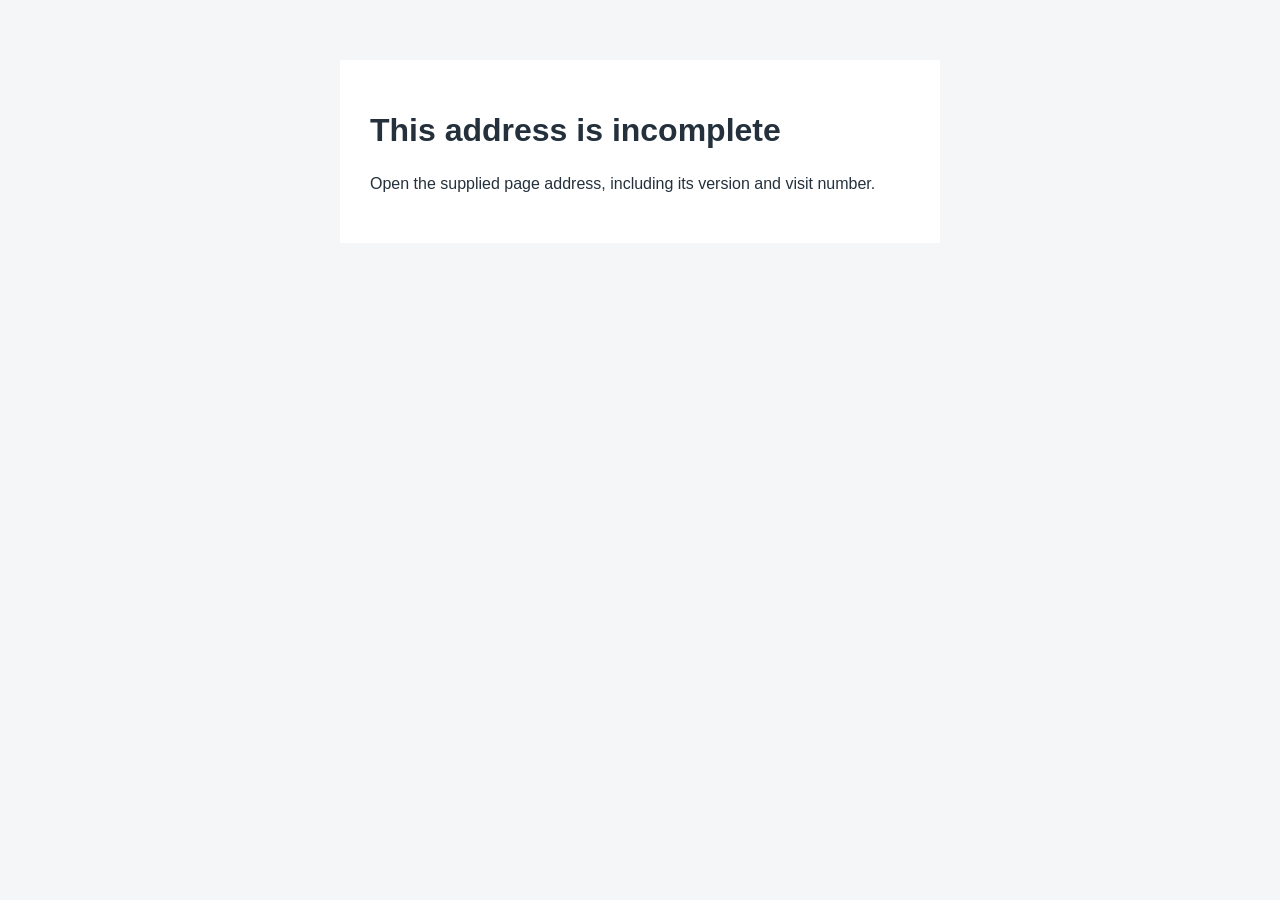
<file: prereg/2026-09-30-replications/sites/s01/index.html>
<!doctype html>
<html lang="en">
<head>
  <meta charset="utf-8">
  <meta name="viewport" content="width=device-width, initial-scale=1">
  <meta name="robots" content="noindex,nofollow">
  <meta http-equiv="Content-Security-Policy" content="default-src 'none'; script-src 'self'; style-src 'self'; img-src 'self' data:; connect-src 'none'; form-action 'none'; base-uri 'none'; object-src 'none'">
  <title>Harbor Research</title>
  <link rel="stylesheet" href="../shared/style.css">
  <script src="../shared/app.js" defer></script>
</head>
<body data-site="s01"><div id="app"></div><noscript>JavaScript is needed to use this page.</noscript></body>
</html>
</file>
<file: prereg/2026-09-30-replications/sites/shared/style.css>
:root { font-family: Arial, Helvetica, sans-serif; color: #24313d; background: #f4f6f7; font-size: 16px; }
* { box-sizing: border-box; }
body { margin: 0; }
button, input, select, textarea { font: inherit; }
button, input[type=radio], input[type=checkbox], summary { cursor: pointer; }
button { border: 1px solid #365a70; background: #fff; color: #233e50; padding: 11px 18px; border-radius: 4px; }
button:hover { filter: brightness(.95); }
button:focus-visible, a:focus-visible, input:focus-visible, textarea:focus-visible, select:focus-visible { outline: 3px solid #1176be; outline-offset: 3px; }
button.primary { background: #285c73; color: #fff; }
button:disabled { cursor: default; opacity: .55; }
a { color: #305e88; }
h1 { font-size: 32px; line-height: 1.2; }
h2 { font-size: 23px; }
p { line-height: 1.6; }
.masthead { padding: 24px max(24px, calc((100vw - 1080px) / 2)); background: #173e50; color: white; }
.masthead strong { font-size: 24px; letter-spacing: .025em; }
.masthead span { margin-left: 30px; opacity: .85; }
main { max-width: 1080px; margin: 36px auto; padding: 0 24px 80px; }
.sheet { max-width: 780px; margin: 64px auto; padding: 36px 44px; border: 1px solid #ccd3d6; background: #fff; }
.eyebrow { text-transform: uppercase; letter-spacing: .11em; font-size: 12px; color: #536a76; }
.choices { display: grid; gap: 12px; margin: 26px 0; }
.choices label { display: flex; gap: 12px; align-items: start; line-height: 1.5; padding: 10px 0; }
input[type=radio], input[type=checkbox] { flex: 0 0 auto; margin-top: 4px; accent-color: #326682; }
.actions { display: flex; justify-content: flex-end; gap: 12px; margin-top: 24px; }
textarea { width: 100%; min-height: 84px; border: 1px solid #9daab3; padding: 10px; }
.renewal { font-weight: bold; }
.renewal.muted { color: #999; font-size: 11px; font-weight: normal; line-height: 1.3; margin-top: 55px; }
.article-layout { display: grid; grid-template-columns: minmax(0, 2fr) 1fr; gap: 42px; }
.article { background: #fff; padding: 32px; }
.article h1 { max-width: 630px; }
.illustration { background: linear-gradient(135deg, #dee9e5, #b8d0d9); height: 240px; display: grid; place-items: center; margin: 26px 0; }
.product-shape { width: 135px; height: 150px; border-radius: 20px 20px 8px 8px; background: #5b8294; box-shadow: inset 0 0 0 9px #729bad; }
.sidebar { padding: 20px; background: #e6ecef; align-self: start; }
.sidebar li { margin: 18px 0; }
.notice { position: fixed; z-index: 10; background: #efeee5; border: 1px solid #a1a297; padding: 16px; font-size: 14px; color: #202522; }
.notice p { margin: 0 0 12px; line-height: 1.25; }
.notice.bottom-left { left: 16px; bottom: 16px; width: 330px; }
.notice.top-bar { top: 0; left: 0; right: 0; min-height: 105px; display: flex; align-items: center; gap: 24px; }
.notice.top-bar p { flex: 1; margin: 0; }
.notice button { background: #6e45b6; color: #fff; border: 0; padding: 7px 14px; width: 100%; margin-top: 6px; }
.notice.top-bar button { width: 150px; margin: 0; }
.notice a { color: #6941ad; }
.notice label { display: flex; gap: 7px; margin: 5px 0; }
.notice input { margin: 1px 0 0; }
.notice .link-space { height: 19px; }
.overlay { position: fixed; inset: 0; z-index: 15; display: grid; place-items: center; padding: 24px; background: rgb(0 0 0 / .65); overflow-y: auto; }
.panel { width: min(100%, 520px); padding: 25px; background: white; color: #242424; border: 1px solid #777; box-shadow: 0 6px 28px #0003; }
.panel h2 { margin: 0 0 20px; font-size: 22px; }
.panel p { font-size: 14px; line-height: 1.35; }
.panel label { display: flex; gap: 8px; font-size: 14px; margin: 6px 0; }
.panel details { margin: 14px 0; font-size: 13px; }
.panel summary { text-align: right; }
.panel .bulk { background: #ffb000; color: #151515; border: 1px solid #c48600; margin: 12px 0; }
.panel .quiet { background: none; border: none; color: #767676; display: block; padding-left: 8px; }
.flight-form { display: grid; grid-template-columns: 1fr 1fr 1fr; gap: 20px; padding: 30px; background: white; }
.flight-form label { display: grid; gap: 10px; }
.flight-form input { width: 100%; padding: 10px; border: 1px solid #8fa0aa; }
.news-hero { height: 420px; background: linear-gradient(125deg, #294f62, #92b6a6); padding: 70px 44px; color: white; }
.news-hero h1 { max-width: 520px; }
.news-panel { width: min(100%, 600px); padding: 0; background: #f2f2f2; border-radius: 4px; }
.news-panel h2 { padding: 18px; margin: 0; font-size: 16px; }
.news-panel p { padding: 20px; margin: 0; background: #fff; color: #555; font-size: 13px; letter-spacing: .025em; }
.radio-row { display: grid; grid-template-columns: 1fr 1fr; gap: 18px; padding: 8px 24px; }
.radio-row label { border: 1px solid #777; border-radius: 6px; padding: 14px; justify-content: center; align-items: center; margin: 0; }
.radio-row label.emphasis { background: #337bbc; color: white; }
.news-panel .actions { padding: 0 24px 20px; }
.news-panel button { font-size: 13px; }
.news-feedback { padding: 24px; background: #fff; }
.news-feedback label { display: block; margin-bottom: 12px; }
.news-feedback input { margin-left: 12px; }
.invalid { margin: 60px auto; max-width: 600px; padding: 30px; background: #fff; }
[hidden] { display: none !important; }
@media (max-width: 720px) {
  .masthead span { display: block; margin: 10px 0 0; }
  .sheet { margin: 24px 12px; padding: 24px; }
  .article-layout, .flight-form { grid-template-columns: 1fr; }
  .article { padding: 20px; }
  .notice.bottom-left { max-width: calc(100vw - 32px); }
  .notice.top-bar { flex-wrap: wrap; gap: 8px; }
  .notice.top-bar p { flex-basis: 100%; }
  .notice.top-bar button { flex: 1; }
}
</file>
